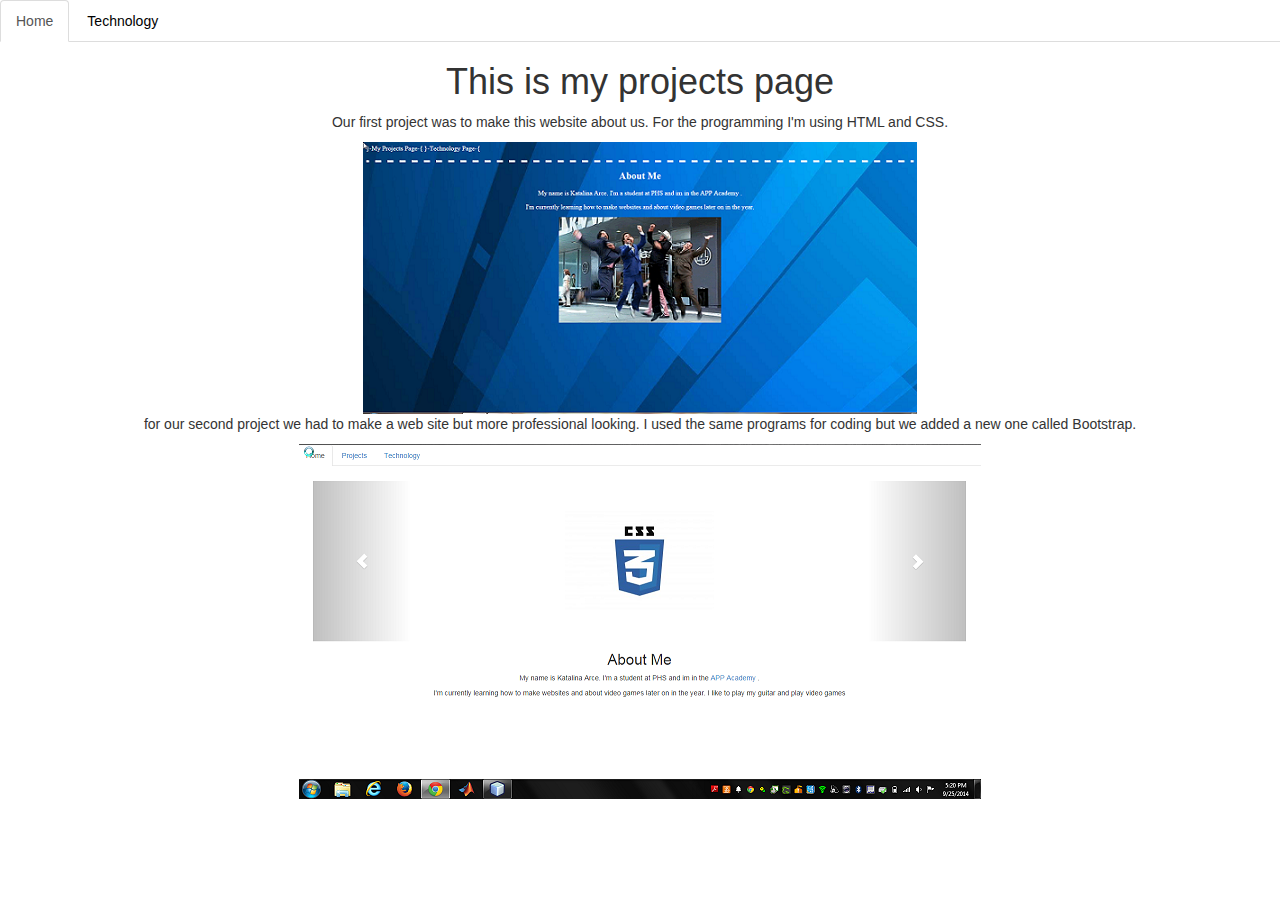
<file: public_html/Projects.html>
<!DOCTYPE html>
<!--
To change this license header, choose License Headers in Project Properties.
To change this template file, choose Tools | Templates
and open the template in the editor.
-->
<html>
    <head>
        <title>Katalina Arce - portfolio</title>
        <meta charset="UTF-8">
        <meta name="viewport" content="width=device-width, initial-scale=1.0">
        <link type="text/css" rel="stylesheet" href="css/bootstrap-theme.css">
        <link type="text/css" rel="stylesheet" href="css/bootstrap.css">
     <link type="text/css" rel="stylesheet" href="css/custom-style.css" >
    </head>
    <body>
     
             <ul class="nav nav-tabs" role="tablist">
       <li class="active"><a href="index.html">Home</a></li>
      <li><a href="Technology.html">Technology</a></li>
     </ul>
        <header>
               <center>  <h1>This is my projects page</h1>
                <p>Our first project was to make this website about us. For the programming I'm using HTML and CSS.</p> 
                <center><img alt src="images/My Index Page.png">
                     
                    <p> for our second project we had to make a web site but more professional looking. I used the same programs for coding but we added a new one called Bootstrap. </p>
                     <center><img alt src="images/2014-09-25 17_20_22-Greenshot capture form.png">
                     </header>
       
    </body>
</html>
</file>
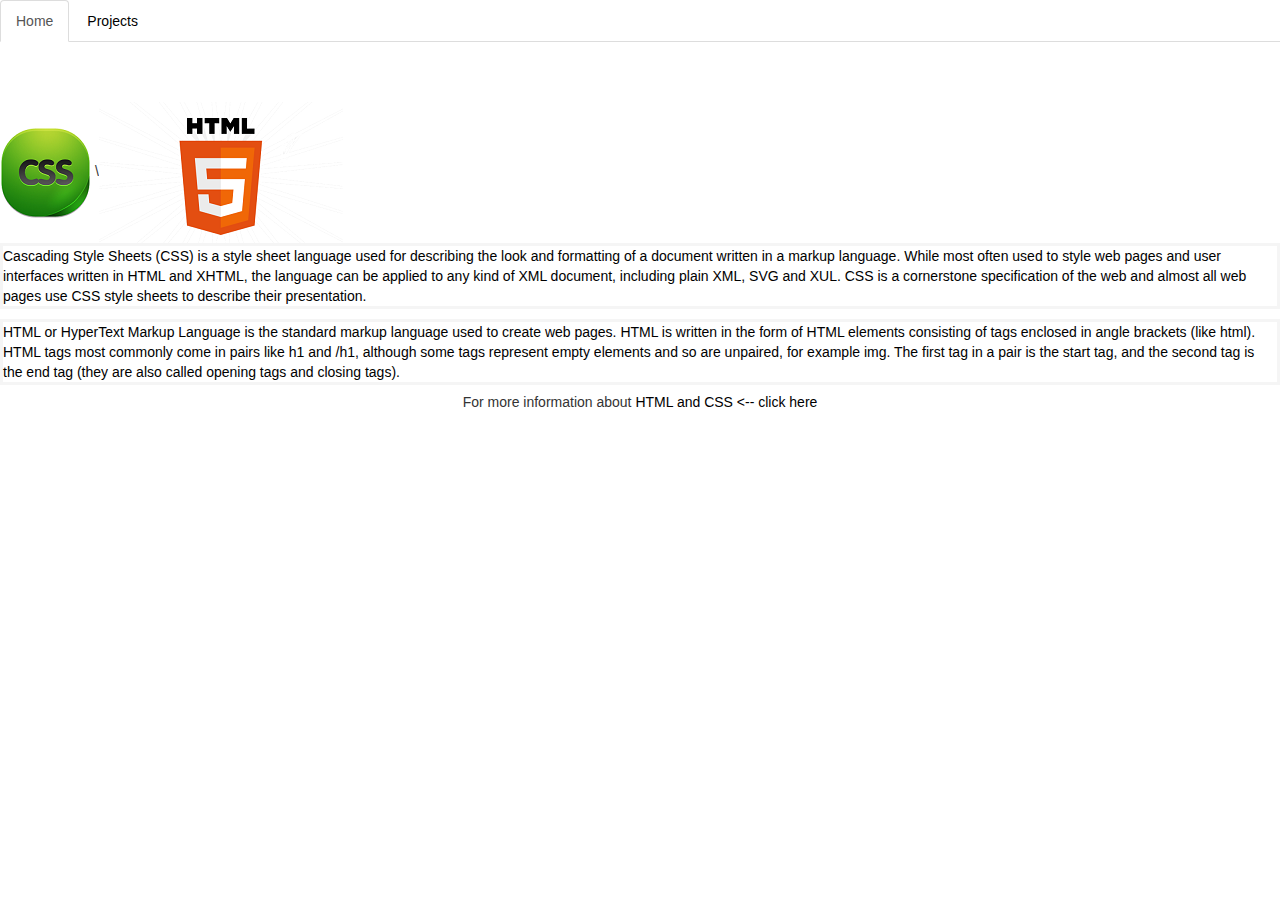
<file: public_html/Technology.html>
<!DOCTYPE html>
<!--
To change this license header, choose License Headers in Project Properties.
To change this template file, choose Tools | Templates
and open the template in the editor.
-->
<html>
    <head>
        <title></title>
        <meta charset="UTF-8">
        <meta name="viewport" content="width=device-width, initial-scale=1.0">
       <link type="text/css" rel="stylesheet" href="css/bootstrap-theme.css">
        <link type="text/css" rel="stylesheet" href="css/bootstrap.css">
        <link type="text/css" rel="stylesheet" href="css/custom-style.css" >
    </head>
    <body>
         <ul class="nav nav-tabs" role="tablist">
         <li class="active"><a href="index.html">Home</a></li>
         <li><a href="Projects.html">Projects</a></li>
    </ul>
        <article>
         <div>
         </div>
            <img src="images/css-computer.png" class="border"><p id="border">Cascading Style Sheets (CSS) is a style sheet language used for describing the 
                    look and formatting of a document written in a markup language. While most often used to
                    style web pages and user interfaces written in HTML and XHTML, 
                    the language can be applied to any kind of XML document, including plain
                    XML, SVG and XUL. CSS is a cornerstone specification of the web and almost 
                    all web pages use CSS style sheets to describe their presentation.</p>
           \<img src="images/html.png"><p id="border">HTML or HyperText Markup Language is the standard markup language used to create web pages.
               HTML is written in the form of HTML elements consisting of tags enclosed in angle brackets (like html). 
                HTML tags most commonly come in pairs like h1 and /h1, although some tags represent empty elements and 
                so are unpaired, for example img. The first tag in a pair is the start tag, and the second tag is the end tag 
                (they are also called opening tags and closing tags).</p>
                    <center> <h5>For more information about <a class="uppercase" href="http://www.html.am/"> HTML</a>
                     <a class="uppercase" href="http://www.free-online-training-courses.com/what-is-css/"> and CSS <-- click here </a> </h5>
        </article>
    </body>
</html>
</file>
<file: public_html/css/custom-style.css>
body{
 background-image: url(http://axonshare.com/wp-content/uploads/2014/02/In-Blue.jpg)
}
div{
   border-style: none;
    border-width: 5px;
    padding: 30px;
}
.center{
    text-align: center;
}
/*.h1{
  semibold: 30px;
}*/
a{
        text-decoration: none;
        color: black;
    } 
    article p{/*gy here im changing the color of my letters and centering my font also making a border line*/
    color: black;
    }
    .jumbotron{
        border-style: solid;
        border-width: 5px;
        padding: 30px;
    border-color: gray;
    }
    
    .p{
      border-style: solid;
    border-width: 5px;
    padding: 30px;   
    border-color: white;
    } 
     
    #border { 
     border-style: solid; 
     border-color: whitesmoke; 
     float: right;
    } 
     
    .img-circle {
        float: left;
    }
</file>
